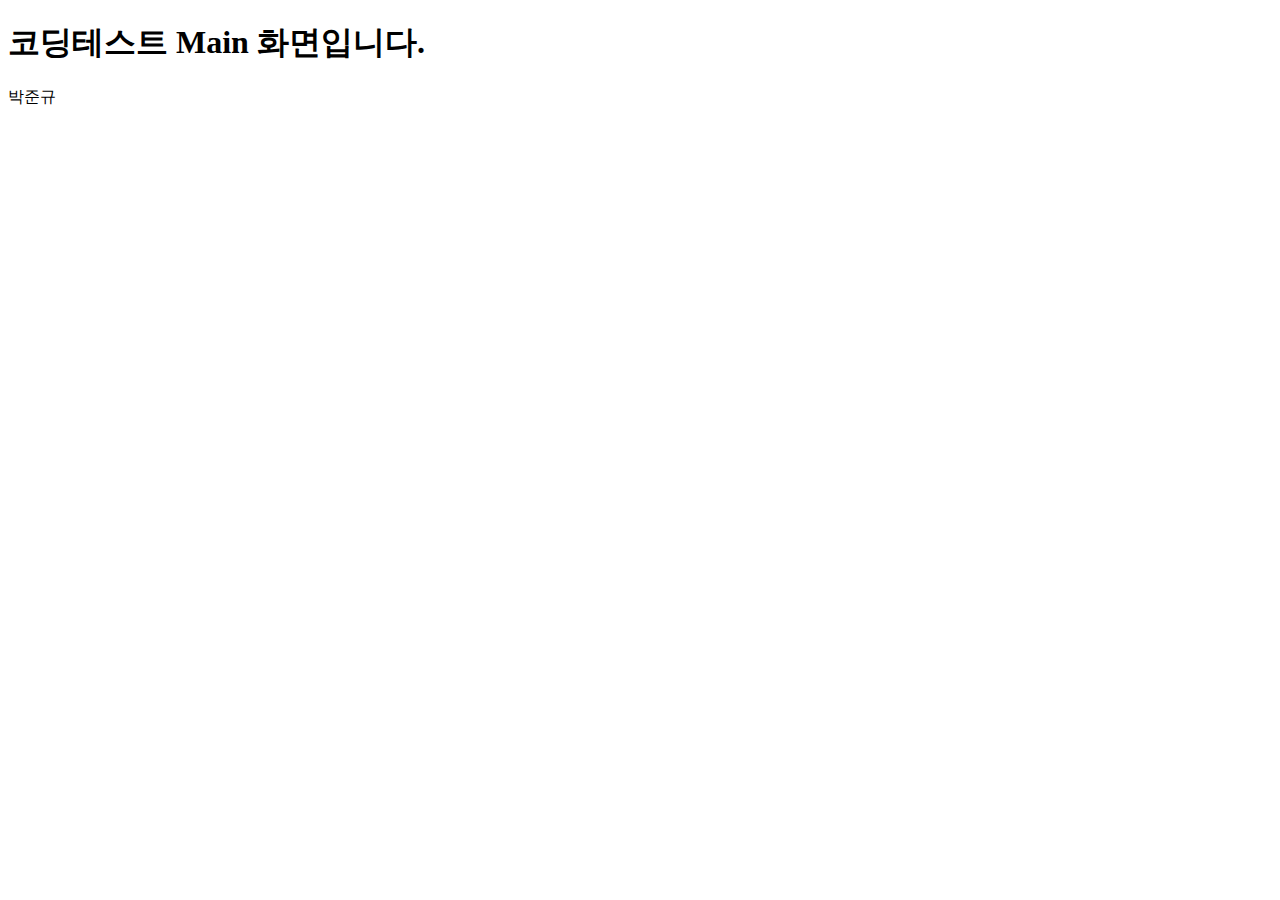
<file: codeTest/src/main/resources/templates/index.html>
<!DOCTYPE html>
<html xmlns:th="http://www.thymeleaf.org" xmlns:sec="https://www.thymeleaf.org/extras/spring-security">
<head th:replace="fragments/common :: head('Main')">
<!-- Required meta tags -->
<meta charset="utf-8">
<meta name="viewport" content="width=device-width, initial-scale=1, shrink-to-fit=no">

</head>
<body>
	<nav class="navbar navbar-expand-md navbar-dark bg-dark fixed-top" th:replace="fragments/common :: menu('home')"></nav>

	<main role="main" class="container">
	<div class="starter-template">
		<h1>코딩테스트 Main 화면입니다.</h1>
		<p class="lead">박준규</p>
	</div>
	</main>
</body>
</html>
</file>
